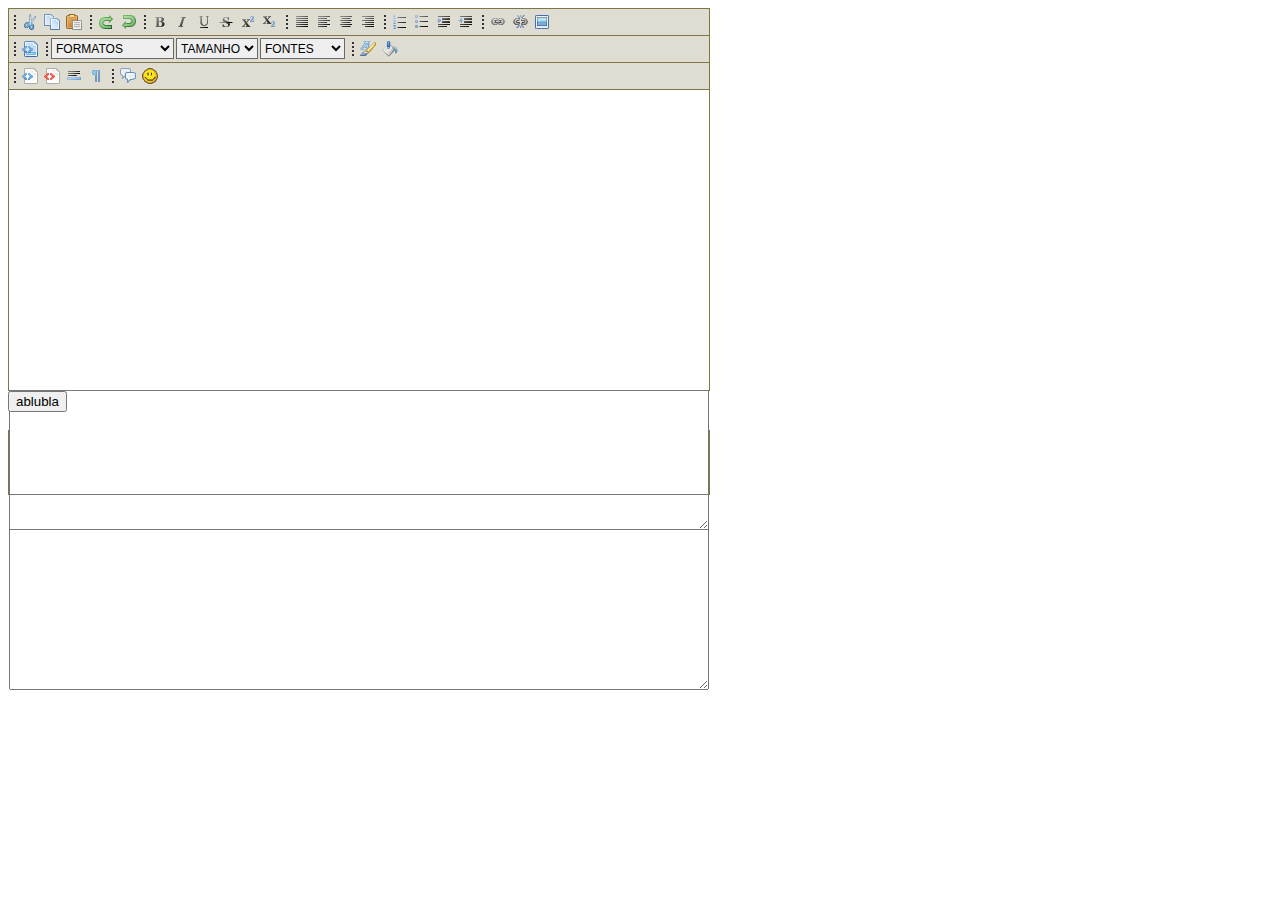
<file: index.html>
<html>
  <head>
    <title>Editor Texto HTML - wobetoEditor</title>
    <script src="//ajax.googleapis.com/ajax/libs/jquery/1.7.2/jquery.min.js" type="text/javascript"></script>
    <script language="Javascript" charset="utf-8" src="jquery.editor.js" type="text/javascript"></script>
    <link rel="stylesheet" href="css/jquery.editor.css" type="text/css" media="all">
  </head>
  <body>
    <textarea id='ha'></textarea>
    <input type="button" id="mostrar" value="ablubla">
    <br>
    <br>
    <textarea id='area'></textarea>
    <script language="Javascript" type="text/javascript">
      $('#area').css('width','700').wobetoEditor();

      $("#ha").css("height","300").css("width","700").wobetoEditor({
        toolbars:[
          ["separator","cut","copy","paste","separator","undo","redo","separator","bold","italic","underline","strike","sup","sub","separator","justify","left","center","right","separator","ol","ul","indent","outdent","separator","link","unlink","image"],
          ["separator","code","separator","formats","fontsize","fontfamily","separator","fontcolor","highlight",],
          ["separator","removeformat","striptags","hr","paragraph","separator","quote","emoticons"]
        ]
      });
      $('#mostrar').click(function(){
        alert($('#ha').val());
      });
    </script>
  </body>
</html>
</file>
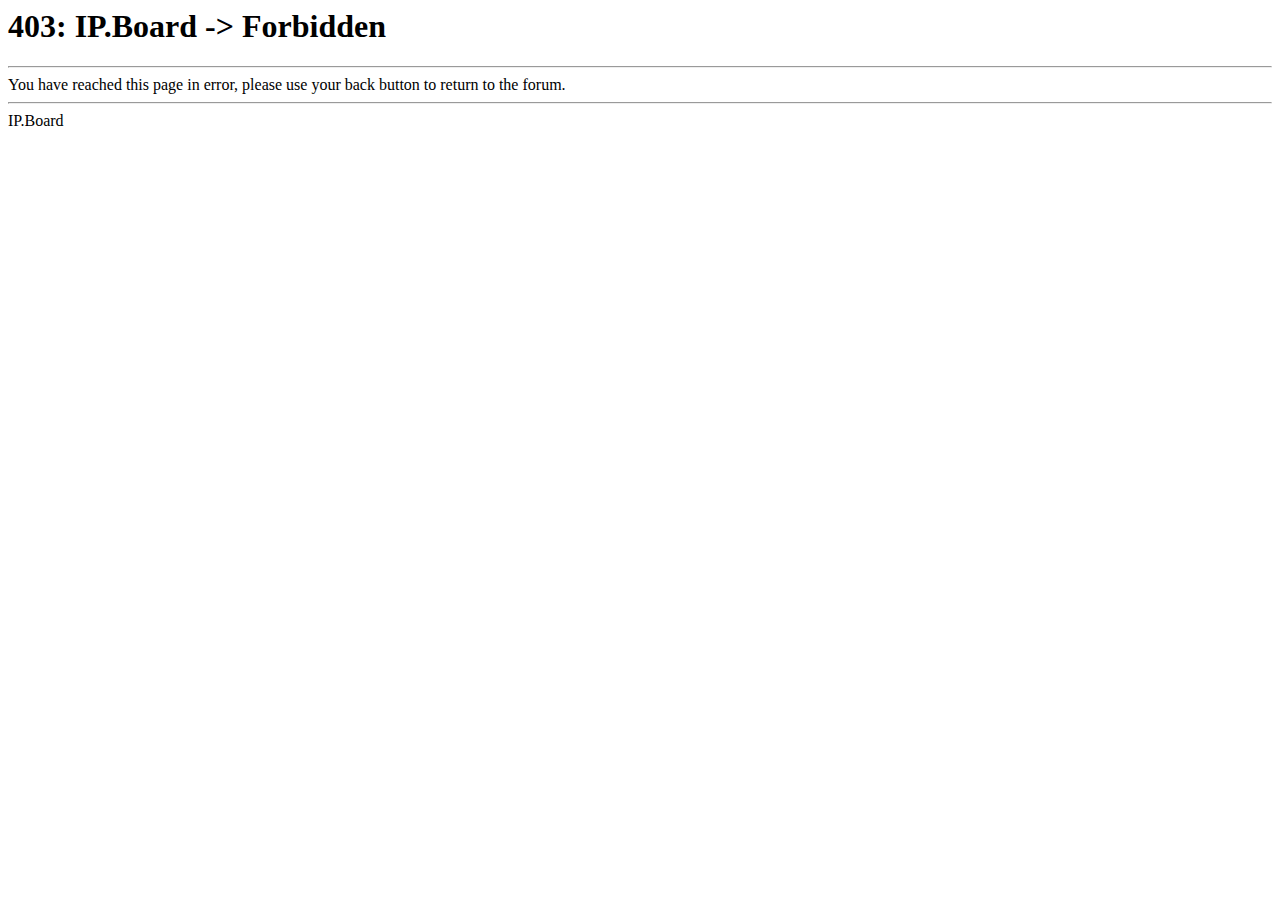
<file: images/emoticons/index.html>
<html>
<head><title>IP.Board - Bulletin Board System</title></head>
<body>
<h1>403: IP.Board -> Forbidden</h1>
<hr>
You have reached this page in error, please use your back button to return to the forum.
<hr>
IP.Board
</body>
</html>
</file>
